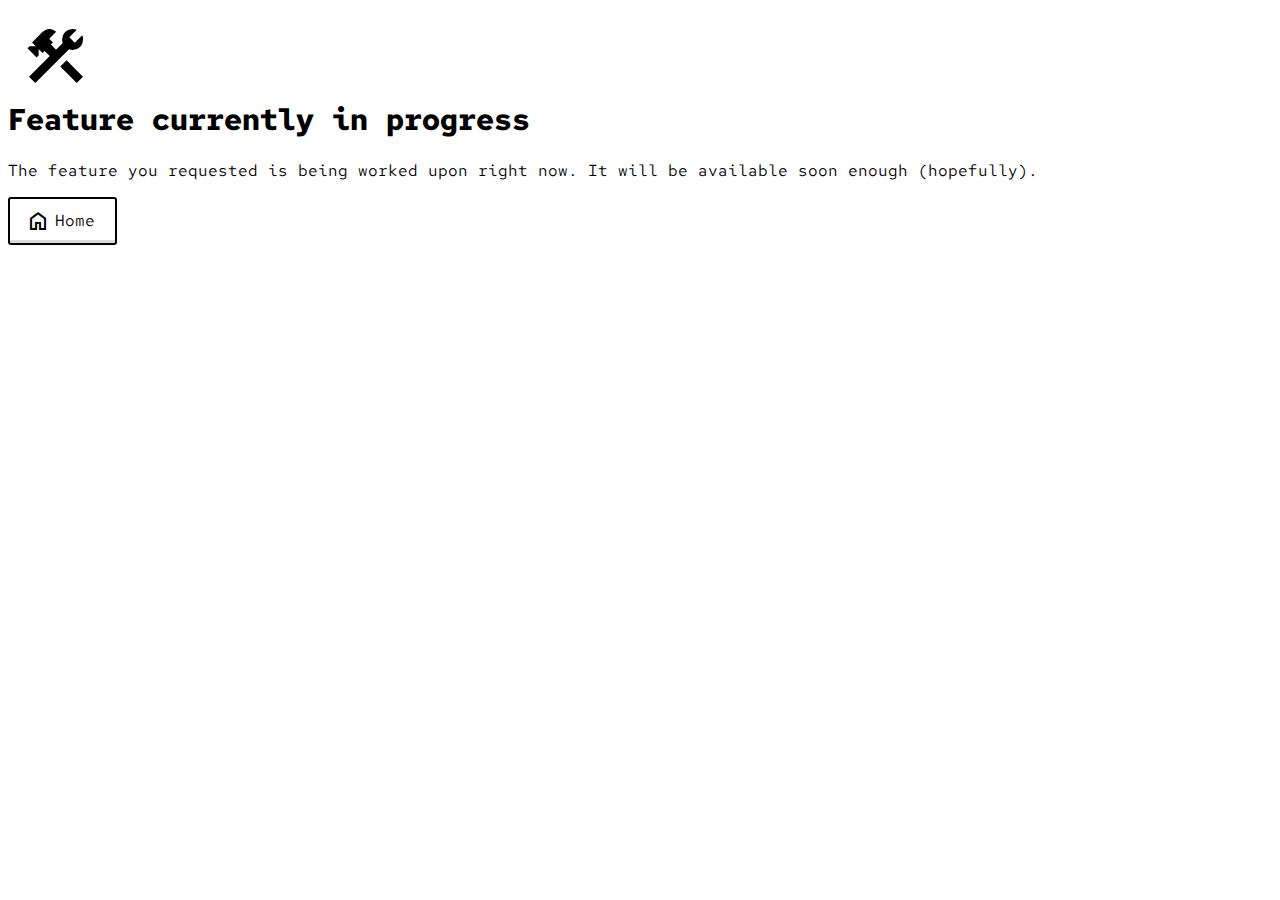
<file: progress/index.html>
<!DOCTYPE html>
<html>
  <head>
    <meta name="viewport" content="width=device-width, initial-scale=1">
    <title>feature in progress</title>
    <link rel="stylesheet" href="https://fonts.googleapis.com/css2?family=Material+Symbols+Outlined:opsz,wght,FILL,GRAD@20..48,100..700,0..1,-50..200" />
    <link rel="stylesheet" href="../style.css" />
  </head>
  <body>
    <span class="material-symbols-outlined large-symbol">construction</span>
    <br><br><br>
    <h1 class="title">
        Feature currently in progress
    </h1>
    <p>The feature you requested is being worked upon right now. It will be available soon enough (hopefully).</p>
    <a href="/" class="icon-button">
        <span class="material-symbols-outlined">home</span>
        Home
    </a>
    <style>
        .large-symbol {
            transform: translate(150%, 150%) scale(300%);
        }
    </style>
  </body>
</html>
</file>
<file: style.css>
@import url('https://fonts.googleapis.com/css2?family=Fjalla+One&family=Hepta+Slab:wght@1..900&family=Inter:wght@100..900&family=JetBrains+Mono:ital,wght@0,100..800;1,100..800&family=Montserrat:ital,wght@0,100..900;1,100..900&family=Orelega+One&family=Red+Hat+Mono:ital,wght@0,300..700;1,300..700&display=swap');
@import url('https://fonts.googleapis.com/css2?family=DM+Serif+Text:ital@0;1&display=swap');

* {
    font-family: 'Red Hat Mono', monospace;
}

body {
    background-color: white;
    color: black;
}

button {
    color: black;
}

textarea {
    resize: none;
    border: none;
    outline: none;
    box-sizing: border-box;
    background-color: white;
    color: black;
    tab-size: 2;
}

table {
    background-color: white;
    color: black;
    margin-block: 5px;
    border: 2px solid black;
    font-size: 0.88em;
    text-align: center;
    border-collapse: collapse;
}
  
td {
    border: 1px solid gainsboro;
    width: fit-content;
    padding: 0.35em;
    padding-inline: 0.7em;
}

ul {
    margin-block: 0;
    padding-left: 2em;
    width: fit-content;
}

ul > li {
    font-size: 0.92em;
    list-style-type: '\2731\ ';
    margin-block: 5px;
}

ul > li::marker {
    color: #333;
}

ol {
    list-style: none;
    counter-reset: item;
    margin-block: 0;
    padding-left: 0.7em;
    width: fit-content;
}
  
ol > li {
    counter-increment: item;
    font-size: 0.9em;
    display: flex;
    justify-content: left;
    gap: 12px;
    padding-top: 0.08em;
    padding-bottom: 0.08em;
    align-items: center;
    line-height: 1.2em;
    margin-block: 5px;
}
  
ol > li:before {
    content: attr(value);
    border: 1px solid black;
    box-shadow: 1px 2px black;
    font-size: 0.95em;
    font-weight: 500;
    padding: 2px;
    padding-inline: 0.26em;
    align-self: stretch;
}

hr {
    border: none;
    border-bottom: 1px solid gainsboro;
    color: black;
    width: calc(max(100%, 140px));
}

s {
    text-decoration-thickness: 0.1em;
}

mark {
    background-color: lavender;
    padding-inline: 0px;
}

blockquote {
    font-family: monospace;
    padding: 1.1em;
    border-left: 7px double black;
    border-radius: 2px;
    border-block: 1px dashed gainsboro;
    margin-left: 1em;
}

code > span {
    font-family: 'JetBrains Mono', monospace;
    font-size: 0.85em;
}

pre {
    background-color: #f1f1f1;
    color: #444;
    padding: 1px;
    padding-inline: 3px;
    margin: 0;
    border-radius: 3px; 
    border: 1px solid whitesmoke;
    position: relative;
    width: fit-content;
    overflow: hidden;
    overflow-x: scroll;
    tab-size: 2;

    transition: background-color 0.1s ease-in;
}

pre.code-block-dark {
    background-color: #27272e;
    color: white;
    border: 1px solid black;
}

pre > code {
    margin: 0;
    padding: 0;
}

.code-theme-toggle {
    font-size: 1.5em;
    position: absolute;
    z-index: 1000;
    bottom: -4px;
    right: -3px;
    border-radius: 1px;
    background: transparent;
    color: black;
    padding-inline: 0.2em;
    padding-top: 0.2em;
    padding-bottom: 0.04em;
    width: fit-content;
    height: fit-content;
    transform: rotate(50deg);
    border: 1px solid gainsboro;
    border-right: none;
    outline: none;
    display: none;
}

pre.code-block-dark > button.code-theme-toggle {
    color: white;
    border: 1px solid white;
    border-right: none;
}

code.inline-code-block {
    background-color: #f1f1f1;
    color: #444;
    padding: 1px;
    padding-inline: 3px;
    border-radius: 3px;
    border: 1px solid whitesmoke;
}

hr.stylized {
    border: none;
    border-top: 3px solid gainsboro;
    color: #bbb;
    overflow: hidden;
    text-align: center;
    font-size: small;
    height: 5px;

    width: 100%;
    margin-top: 0.35in;
    margin-bottom: 0.28in;
} 
hr.stylized::after {
    background: #fff;
    content: attr(rulemark);
    padding: 0 0px;
    position: relative;
    top: -13px;
}

.spoiler {
    background: black;
    user-select: none;
    outline: 1px solid whitesmoke;
    box-shadow: 1px 1px gainsboro;
    transition: background 0.24s cubic-bezier(.17,.67,.83,.67);
}

.spoiler > * {
    pointer-events: none;
}

.spoiler-reveal {
    background: #f8f8f8;
    user-select: text;
    outline: none;
    box-shadow: none;
    transition: background 0.24s cubic-bezier(.17,.67,.83,.67);
}

.spoiler-reveal > * {
    pointer-events: none;
}
  
.progress-container {
    display: flex;
    gap: 12px;
    align-items: center;
    
    border-block: 2px dashed gainsboro;
    border-radius: 4px;
    padding-block: 0.85em;
    padding-right: 1.4em;
    
    margin-block: 5px;
    min-width: min-content;
    width: 92%;
}
  
.progress-container > span {
    font-size: 1.7em;
    display: flex;
    flex-direction: column;
    align-items: center;
    border-right: 2px solid black;
    padding-left: 0.3em;
    padding-right: 0.4em;
    margin-right: 0.2em;
    gap: 0;
}
  
.progress-container > span > span {
    font-weight: 500;
}
  
.progress-container > span > span + span {
    font-size: small;
    color: gray;
}
  
.progress-t {
    display: flex;
    flex-direction: column;
    gap: 5px;
    width: 100%;
}
  
.progress-t > span {
    font-size: medium;
    font-family: "Inter", sans-serif;
    font-weight: 400;
    width: 100%;
}
  
.progress-bar {
    position: relative;
    height: 12px;
    background: whitesmoke;
    min-width: 100px;
    width: 100%;
    border: 2px solid black;
    box-shadow: 0px 1px black, 0px 2px 7px 0px gainsboro;
    border-radius: 13px;

    overflow: hidden;
}
  
@keyframes scroll-progress {
    0% {
        background-position: 0px 0px;
    }
    100% {
        background-position: 200px -1px;
    }
}
  
.progress-bar > div {
    position: absolute;
    top: 0;
    left: 0;
    height: 100%;
    
    width: var(--perc);
    background: radial-gradient(gray 42%, gainsboro 50%);
    background-size: 5px 5px;
    border-right: 2px solid black;
    
    animation: scroll-progress 32s linear infinite;
}
  
.progress-container > button {
    border: 2px solid gainsboro;
    background: white;
    transform: rotate(-4deg);
    border-radius: 5px;
    width: fit-content;
    height: fit-content;
    padding: 0.6em;
    line-height: 0;
    box-shadow: 0px 2px gray, 0px 1px 5px gainsboro;
    margin-left: 0.23em;
    
    transition: transform 0.1s ease-out, border 0.16s ease-out;
}
  
.progress-container > button:active {
    transform: rotate(-8deg) translateY(2px);
    box-shadow: 0px 2px whitesmoke, 0px 1px 3px gainsboro;
    border: 2px solid white;
}

.commandbox {
    display: flex;
    flex-wrap: wrap;
    flex-direction: row;
    align-items: center;
    gap: 8px;
}

.commandbox + .commandbox {
    margin-top: 6px;
}

.commandbox > span {
    background: linear-gradient(black, #333);
    border-radius: 4px;
    color: black;
    background: white;
    width: fit-content;
    padding-left: 6px;
    padding-block: 2px;
    padding-right: 8px;
    font-weight: 600;
    font-size: small;
    font-family: 'JetBrains Mono', monospace;

    margin-block: 3px;
    margin-right: 5px;
    outline: 2px solid black;
    border-bottom: 2px solid black;

    display: flex;
    gap: 4px;
    align-items: center;
}

.smiles-structure {
    width: 100%;
    height: 50%;
}

.display-equation * {
    font-family: unset;
}

.inline-equation * {
    font-family: unset;
}

.katex > .katex-html {
    white-space: normal;
}

.katex .base {
    margin-top: 2px;
    margin-bottom: 2px;
}

.heading {
    font-size: 3.1em;
}

.title {
    font-size: 1.9em;
}

.underline {
    text-decoration: underline;
}

.bordered-bg-white {
    background: white;
    border: 2px solid black;
}

.dashed-border {
    background: white;
    border: 2px dashed gainsboro;
    min-width: min-content;
}

a.icon-button {
    text-decoration: none;
    color: initial;
}

.icon-button {
    display: flex;
    align-items: center;
    gap: 5px;

    font-size: 1em;

    background: white;
    border: 2px solid black;
    border-radius: 3px;
    box-shadow: inset 0px -3px gainsboro;

    width: max-content;
    padding-inline-start: 16px;
    padding-inline-end: 20px;
    padding-block: 10px;

    align-self: center;
}

.no-deco-link {
    text-decoration: none;
    color: black;
}

.tonal-button {
    display: flex;
    align-items: center;
    gap: 6px;

    font-size: large;
    background-color: whitesmoke;

    width: fit-content;
    padding: 25px;

    border: none;
    border-radius: 20px;

    user-select: none;
}

.underline-link {
    border: none;
    background-color: white;

    text-decoration: underline;
    font-size: medium;
    color: gainsboro;
}

.underline-link:hover {
    color: gray;
}

.chip {
    background: none;

    font-size: medium;
    line-height: 1.3em;

    width: fit-content;
    height: min-content;
    padding-inline: 20px;
    padding-block: 6px;

    border: 2px solid black;
    border-radius: 20px;
}

.icon-input-field {
    display: flex;
    align-items: center;
    gap: 5px;

    border: 2px solid gainsboro;
    border-radius: 100px;

    padding-block: 10px;
    padding-left: 16px;
    padding-right: 10px;

    background-color: white;
    color: black;
}

.icon-input-field > input {
    font-size: .9em;

    width: 100%;

    border: none;
    outline: none;
}

.underline-input-field {
    border: 2px dashed gainsboro;
    border-bottom: 3px solid black;
    font-size: medium;
    padding-top: 10px;
    padding-bottom: 8px;
    padding-inline: 25px;
    font-style: italic;
    width: calc(max(200px, 50%));

    background-color: white;
    color: black;
}

.underline-input-field::placeholder {
    font-style: italic;
}

.checkbox-outline {
    border-radius: 2px;
    box-shadow: inset 0px -2px black;
    border: 2px solid black;
    
    width: 27px;
    height: 28px;
    font-size: 1.5em;
    font-weight: 900;
    margin-top: 0.2em;
    margin-bottom: 0.64em;
    flex: 0 0 27px;
    padding: 0;
}

.checkbox-outline + p {
    margin: 0;
    margin-top: 0.4em;
    margin-bottom: 1em;;
    margin-left: 0.3em;
    padding: 0;
    flex: 1 1 max-content;
}

.checkbox-outline > span {
    width: 27px;
    height: 28px;
    font-size:1.2em;
    font-weight:900;
    transform:translate(2px, 0px);
    padding: 0;

}

.checkbox-outline[data-check="o"] {
    color: transparent;
    background: white;
}
  
.checkbox-outline[data-check="x"] {
    color: white;
    background: radial-gradient(grey 40%, gainsboro 50%);
    background-size: 3px 3px;
    box-shadow: -2px 2px black;
    transform: rotate(-6deg);
    text-shadow: -1px -1px 0 #000, 1px -1px 0 #000, -1px 1px 0 #000, 1px 1px 0 #000;
}

.inset-bottom-shadow-4px{
    box-shadow: inset 0px -4px gainsboro;
}

*[data-selected="1"],
.inverted-color {
    background: black;
    color: white;
    font-weight: 500;
}

.inverted-span {
    mix-blend-mode: difference;
    color: white;
    -webkit-user-select: none;
    user-select: none; 

    display: flex;
    gap: 6px;
    align-items: center;
}

.pressnhold {
    background: linear-gradient(to right, black 50%, whitesmoke 50%);
    background-size: 200% 100%;
    
    background-position-x: 100%;
    transition: background-position-x 2.5s cubic-bezier(.4,.61,.41,.98);
    
    user-select: none;
}

.display-inline-block {
    display: inline-block;
    margin-bottom: 3px;
}

.horizontal-flex {
    display: flex;
    gap: 5px;
    flex-wrap: wrap;
    align-content: flex-start;
}

.vertical-flex {
    display: flex;
    flex-direction: column;
    gap: 5px;
    align-content: flex-start;
}

.nowrap {
    flex-wrap: nowrap;
}

.width-fifth {
    flex: 0 1 20%;
}

.flex-1 {
    flex: 1;
}

.cross-centered {
    align-items: center;
}

.main-centered {
    justify-content: center;
}

.overlayed-10 {
    z-index: 10;
    position: fixed;
}

.overlayed-20 {
    z-index: 20;
    position: fixed;
}

.bottom-10 {
    bottom: 20%;
}

.sidepeek {
    right: 0;
    top: 0;
    width: 60vw;
    height: 100vh;

    padding-left: 1.1rem;
    padding-right: 1.3rem;
    box-sizing: border-box;
}

.bottom-right {
    right: 40px;
    bottom: 30px;
}

.top-right {
    right: 20px;
    top: 15px;
}

.padding-block-15 {
    padding-block: 15px;
}

.padding-bottom-half {
    padding-bottom: .5rem;
}

.padding-footer {
    padding-bottom: 1in;
}

.padding-footerx2 {
    padding-bottom: 1.7in;
}

.padding-top-2em {
    padding-top: 1.7rem;
}

.padding-right-2em {
    padding-right: 1.7rem;
}

.margin-inline-half-em {
    margin-inline: 0.3em;
}

.margin-inline-doc {
    margin-inline: 20vw;
}

.pad-1em {
    padding: 1em;
}

.padin-half-em {
    padding-inline: 0.4em;
}

.fullsize {
    width: 100%;
    height: 100%;
}

.full-width {
    width: 100%;
}

.scroll-y-overflowed {
    overflow-y: scroll;
}

.font-1-em {
    font-size: 1em;
}

.font-wt500 {
    font-weight: 500;
}

.font-wt700 {
    font-weight: 700;
}

.font-mono {
    font-family: 'Red Hat Mono', monospace;
}

.font-display {
    font-family: 'DM Serif Text', serif;
}

.font-serif {
    font-family: Georgia, 'Times New Roman', Times, serif;
}

.font-sans {
    font-family: 'Inter', sans-serif;
}

.nodisplay {
    display: none;
}

.opacity-low {
    opacity: 0.15;
}

.nobreakspan {
    white-space: nowrap;
}

@media (max-width: 621px){
    .mobile-break-flex {
        flex-direction: column;
    }

    .margin-inline-doc {
        margin-inline: 2em;
    }

    .tablet-full-width {
        width: 100vw;
    }
}

@media (max-aspect-ratio: 9/8){
    .tablet-full-width {
        width: 100vw;
    }
}
</file>
